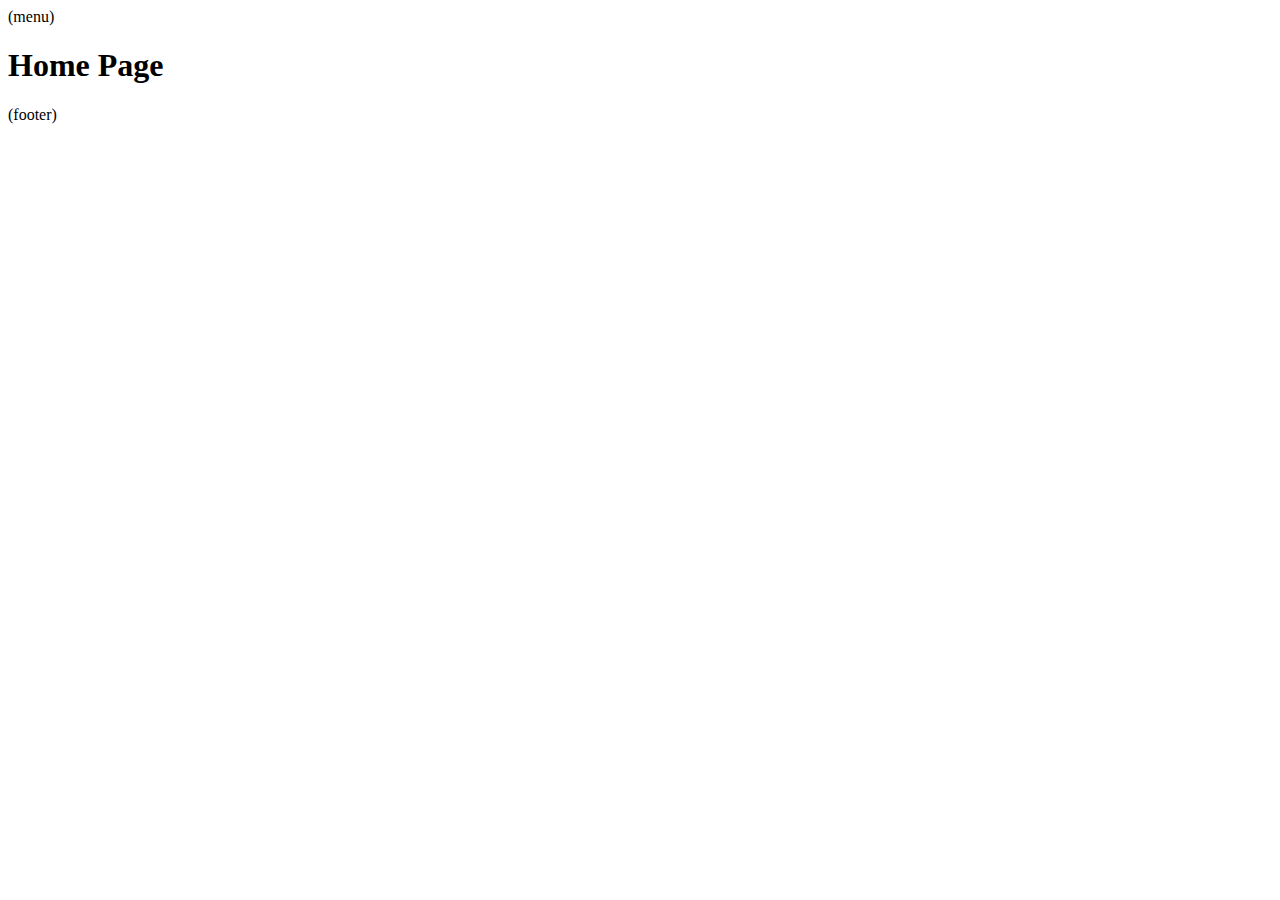
<file: src/main/resources/templates/home/index.html>
<!DOCTYPE html>
<html xmlns:th="http://www.thymeleaf.org"
      xmlns:layout="http://www.ultraq.net.nz/thymeleaf/layout">
      
    <head th:include="layout :: htmlhead"></head>

    <body>
        <nav th:replace="layout :: menu">(menu)</nav>

        <div class="container">
            <h1 class="text-center">Home Page</h1>
            <!-- assim e comentario -->
            
        </div>
        
        <div th:include="layout :: footer">(footer)</div>
    </body>
</html>
</file>
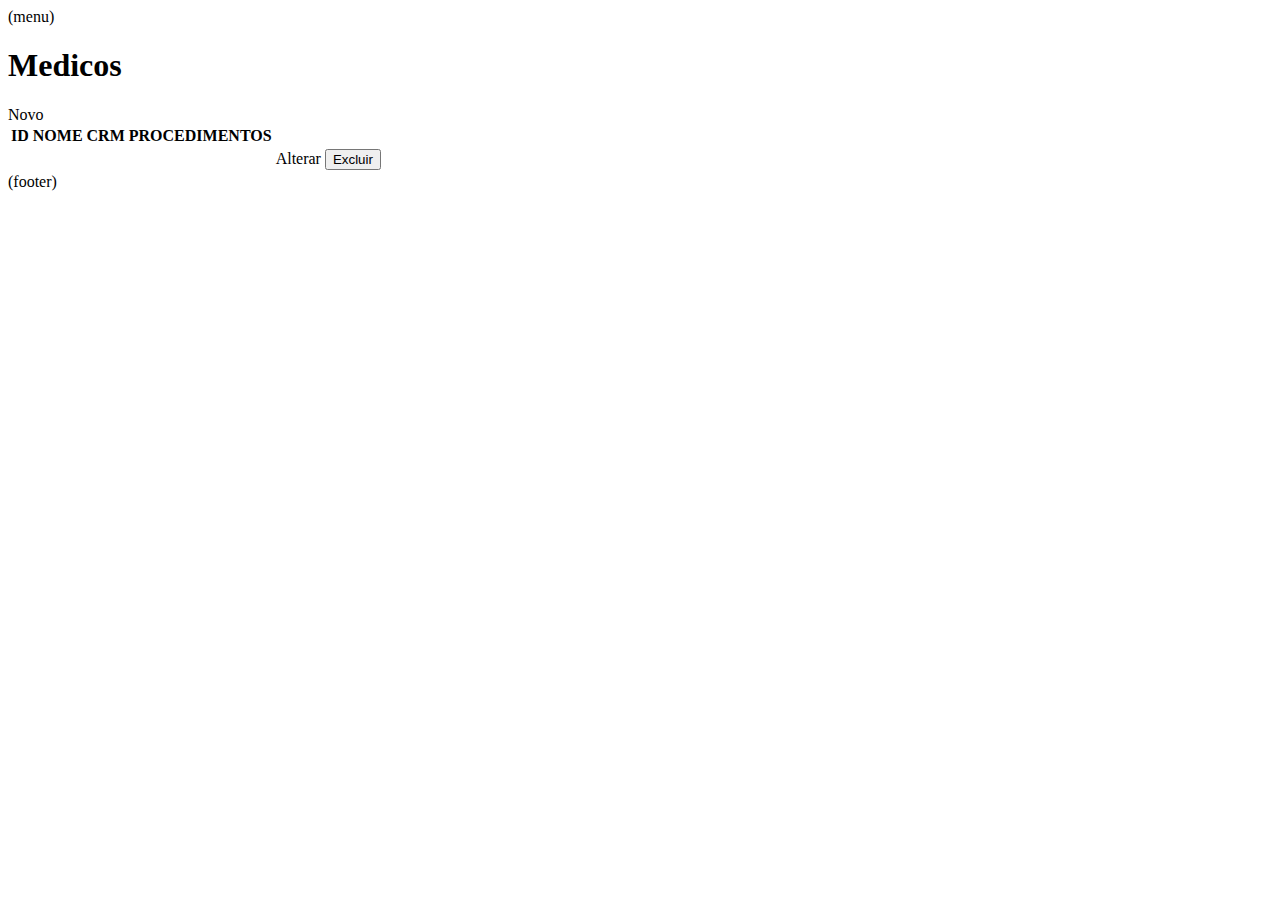
<file: src/main/resources/templates/medico/index.html>
<!DOCTYPE html>
<html xmlns:th="http://www.thymeleaf.org"
      xmlns:layout="http://www.ultraq.net.nz/thymeleaf/layout">

    <head th:include="layout :: htmlhead"></head>

    <body>
        <nav th:replace="layout :: menu">(menu)</nav>

        <div class="container">
            <h1 class="text-center">Medicos</h1>

            <div class="botao-direita">
                <nav>
                    <li><a th:href="@{/medico/novo}">Novo</a></li>
                </nav>
            </div>
            <table class="table" id="medicos">
                <thead>
                    <tr>
                        <th>ID</th>
                        <th>NOME</th>
                        <th>CRM</th>
                        <th>PROCEDIMENTOS</th>
                        <th></th>
                    </tr>
                </thead>
                <tbody>
                    <tr th:each="medico : ${listaMedicos}">
                        <td th:text="${medico.id}"></td>
                        <td th:text="${medico.nome}"></td>
                        <td th:text="${medico.CRM}"></td>
                        <td th:text="${medico.listaProcedimentos}"></td>
                        <td>
                            <a th:href="@{'/medico/alterar/'+${medico.id}}" 
                            class="btn btn-primary">Alterar</a>
                            <button class="btn btn-danger js-delete" 
                            th:data-id="${medico.id}" >Excluir</button>
                        </td>
                    </tr>
                </tbody>
            </table>

        </div>

        <div th:include="layout :: footer">(footer)</div>

        <script type="text/javascript">
            $(document).ready(function(){
                $("#medicos").on('click','.js-delete', function(){
                    let button = $(this);
                    bootbox.confirm("Comfirma a exclusão do registro?", function(result){
                        if (result) {
                            $.ajax({
                                url: '/medico/delete/' + button.attr("data-id"),
                                method: 'GET',
                                success : function(){
                                    window.location.href = "/medico/";
                                }
                            });
                        }
                    });
                });
            });
        </script>
    </body>
</html>
</file>
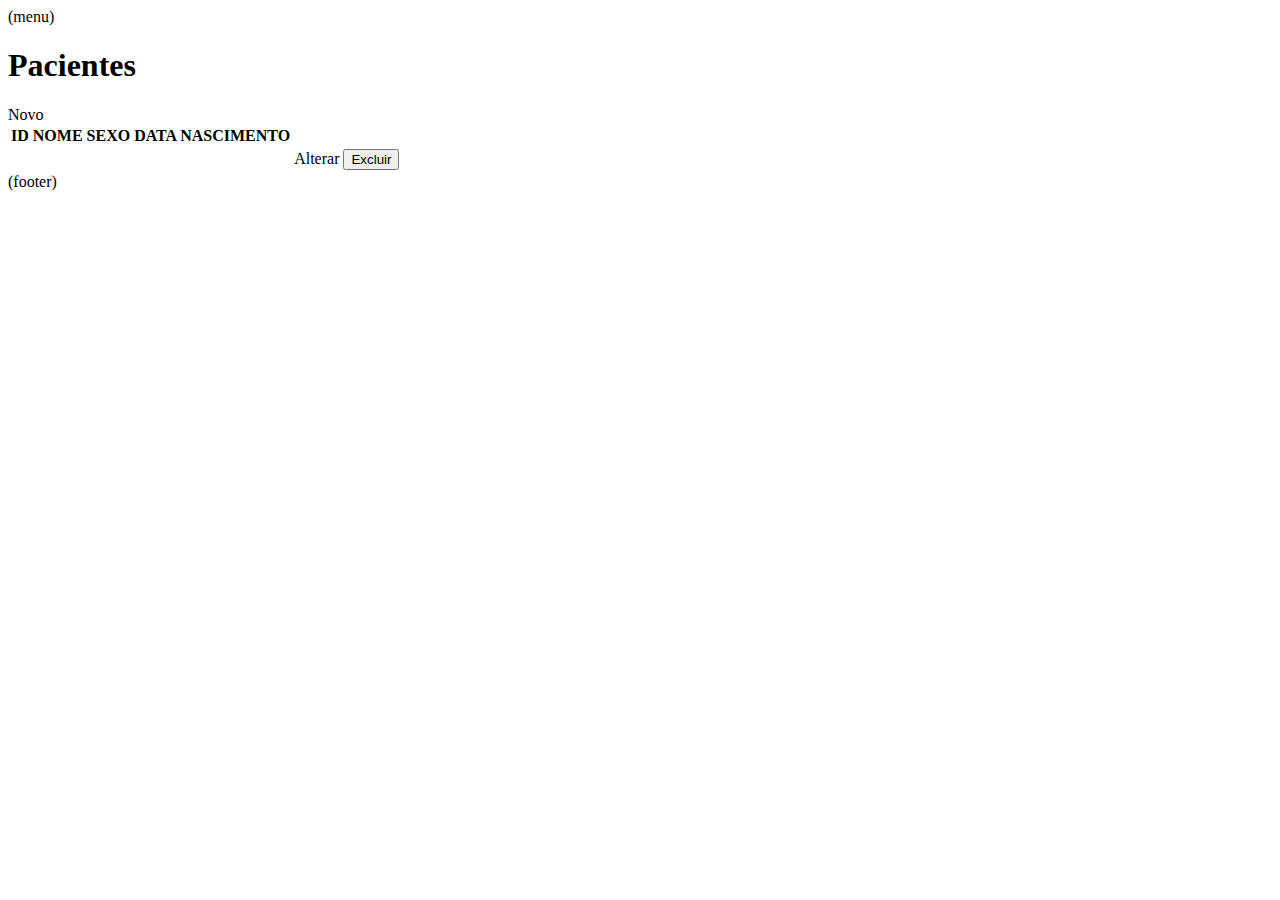
<file: src/main/resources/templates/paciente/index.html>
<!DOCTYPE html>
<html xmlns:th="http://www.thymeleaf.org"
      xmlns:layout="http://www.ultraq.net.nz/thymeleaf/layout">

    <head th:include="layout :: htmlhead"></head>

    <body>
        <nav th:replace="layout :: menu">(menu)</nav>

        <div class="container">
            <h1 class="text-center">Pacientes</h1>

            <div class="botao-direita">
                <!--<a th:href="@{/paciente/novo}" class="btn btn-primary">Novo</a>-->

                <nav>
                    <li><a th:href="@{/paciente/novo}">Novo</a></li>
                </nav>
            </div>
            <table class="table" id="pacientes">
                <thead>
                    <tr>
                        <th>ID</th>
                        <th>NOME</th>
                        <th>SEXO</th>
                        <th>DATA NASCIMENTO</th>
                        <th></th>
                    </tr>
                </thead>
                <tbody>
                    <tr th:each="paciente : ${listaPacientes}">
                        <td th:text="${paciente.id}"></td>
                        <td th:text="${paciente.nome}"></td>
                        <td th:text="${paciente.sexo}"></td>
                        <td th:text="${paciente.dataNascimento}"></td>
                        <td>
                            <a th:href="@{'/paciente/alterar/'+${paciente.id}}" 
                            class="btn btn-primary">Alterar</a>
                            <button class="btn btn-danger js-delete" 
                                    th:data-id="${paciente.id}" >Excluir</button>
                        </td>
                    </tr>
                </tbody>
            </table>

        </div>

        <div th:include="layout :: footer">(footer)</div>
        <script type="text/javascript">
            $(document).ready(function(){
                $("#pacientes").on('click','.js-delete', function(){
                    let button = $(this);
                    bootbox.confirm("Comfirma a exclusão do registro?", function(result){
                        if (result) {
                            $.ajax({
                                url: '/paciente/delete/' + button.attr("data-id"),
                                method: 'GET',
                                success : function(){
                                    window.location.href = "/paciente/";
                                }
                            });
                        }
                    });
                });
            });
        </script>
    </body>
</html>
</file>
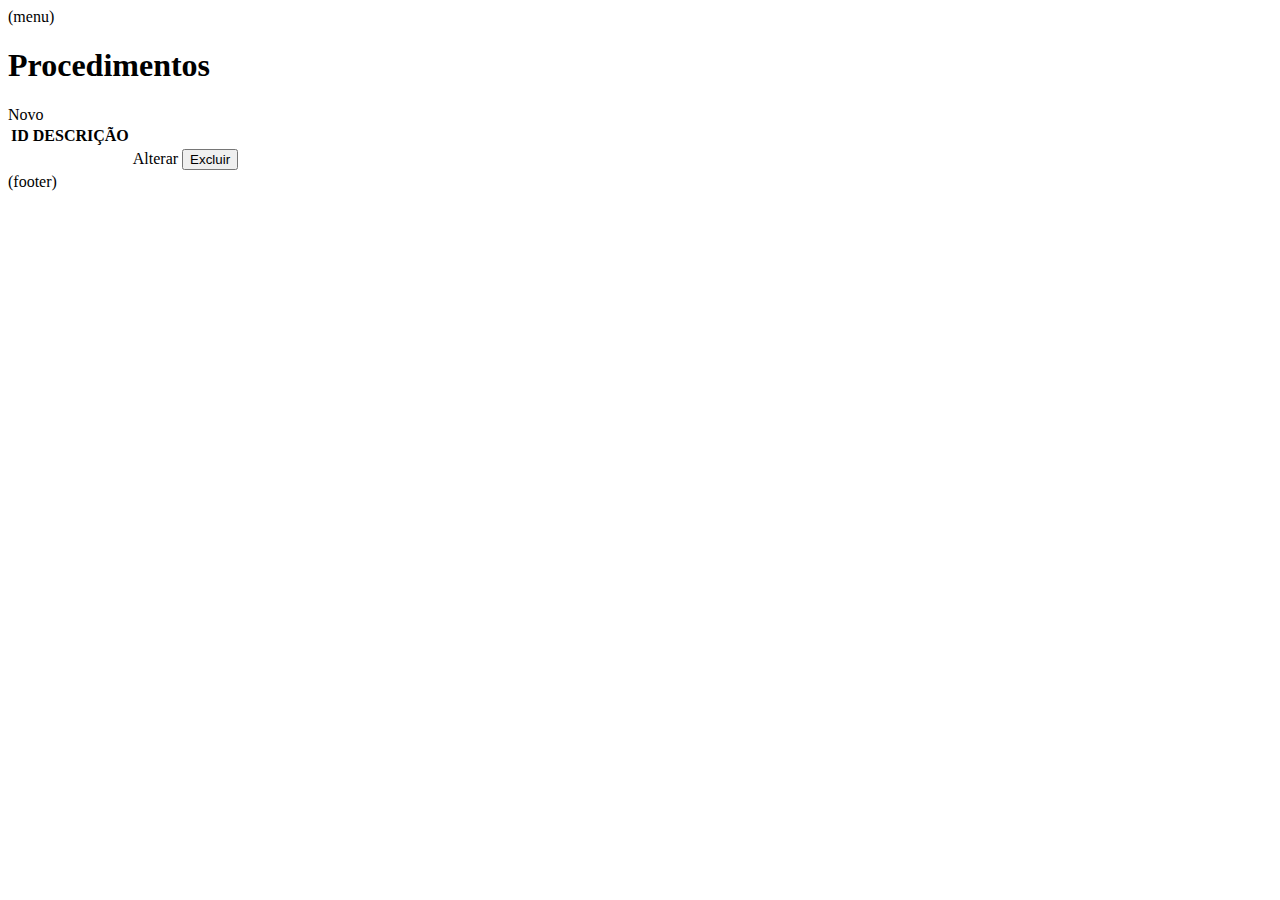
<file: src/main/resources/templates/procedimento/index.html>
<!DOCTYPE html>
<html xmlns:th="http://www.thymeleaf.org"
      xmlns:layout="http://www.ultraq.net.nz/thymeleaf/layout">
      
    <head th:include="layout :: htmlhead"></head>

    <body>
        <nav th:replace="layout :: menu">(menu)</nav>

        <div class="container">
            <h1 class="text-center">Procedimentos</h1>
            
            <div class="botao-direita">
                <nav>
                    <li><a th:href="@{/procedimento/novo}">Novo</a></li>
                </nav>
            </div>
            <table class="table" id="procedimentos">
                <thead>
                    <tr>
                        <th>ID</th>
                        <th>DESCRIÇÃO</th>
                        <th></th>
                    </tr>
                </thead>
                <tbody>
                    <tr th:each="procedimento : ${listaProcedimentos}">
                        <td th:text="${procedimento.id}"></td>
                        <td th:text="${procedimento.descricao}"></td>
                        <td>
                            <a th:href="@{'/procedimento/alterar/'+${procedimento.id}}" 
                            class="btn btn-primary">Alterar</a>
                            <button class="btn btn-danger js-delete" 
                                    th:data-id="${procedimento.id}" >Excluir</button>
                        </td>
                    </tr>
                </tbody>
            </table>

        </div>

        <div th:include="layout :: footer">(footer)</div>
        <script type="text/javascript">
            $(document).ready(function(){
                $("#procedimentos").on('click','.js-delete', function(){
                    let button = $(this);
                    bootbox.confirm("Comfirma a exclusão do registro?", function(result){
                        if (result) {
                            $.ajax({
                                url: '/procedimento/delete/' + button.attr("data-id"),
                                method: 'GET',
                                success : function(){
                                    window.location.href = "/procedimento/";
                                }
                            });
                        }
                    });
                });
            });
        </script>
    </body>
</html>
</file>
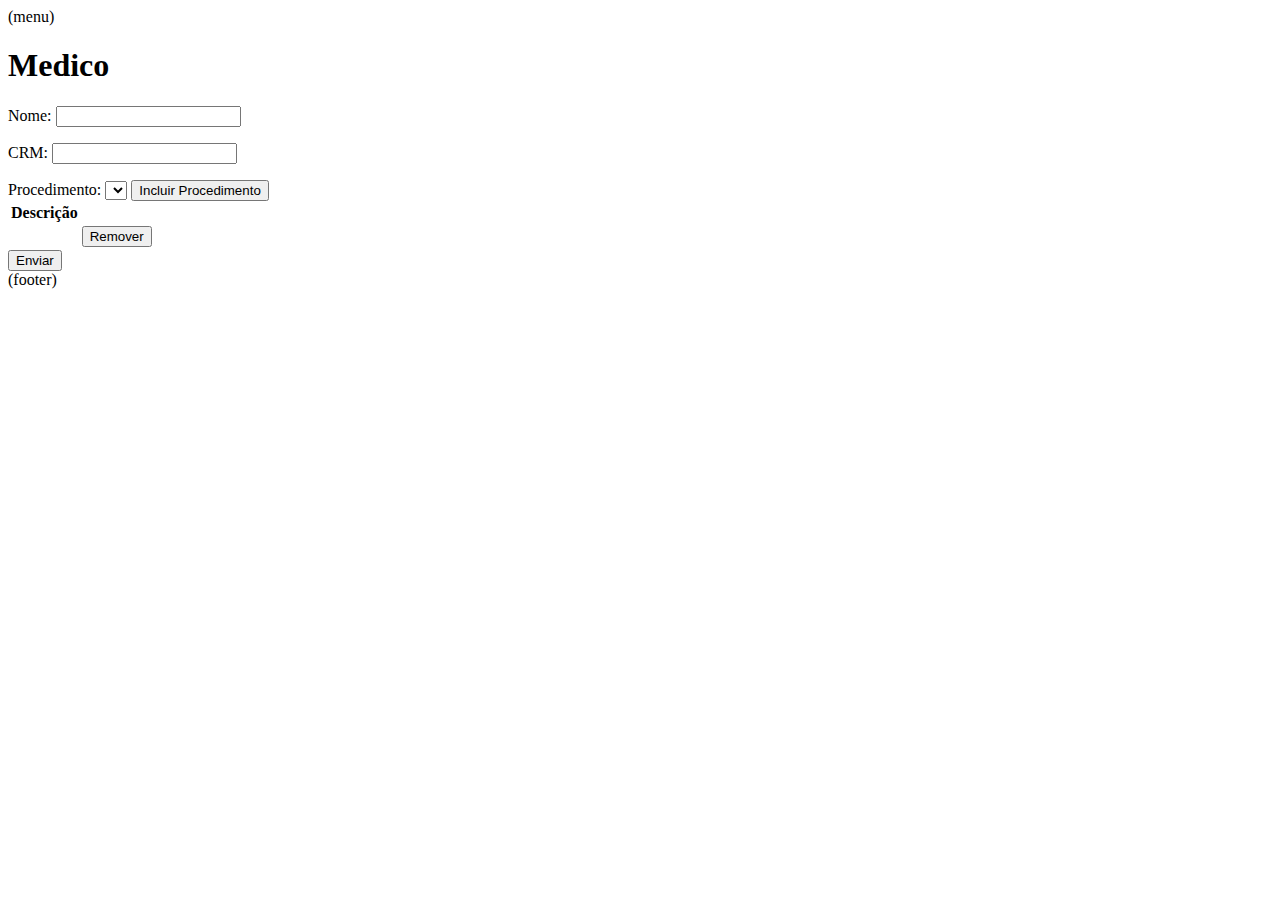
<file: src/main/resources/templates/medico/form.html>
<!DOCTYPE html>
<html xmlns:th="http://www.thymeleaf.org"
      xmlns:layout="http://www.ultraq.net.nz/thymeleaf/layout">
      
    <head th:include="layout :: htmlhead"></head>

    <body>
        <nav th:replace="layout :: menu">(menu)</nav>

        <div class="container">
            <h1>Medico</h1>
            <form th:action="@{/medico/(form)}" 
                  th:object="${medico}" method="POST">
                  <input type="hidden" th:field="*{id}">
                <div class="form-group">
                    <div class="row">
                        <div class="col-6">
                            <label for="txtnome">Nome:</label>
                            <input class="form-control"
                                th:field="*{nome}"
                                type="text" id="txtnome">
                            <p th:if="${#fields.hasErrors('nome')}"
                               th:errors="*{nome}"
                               class="alert alert-danger"></p>
                        </div>
                    </div>
                    <div class="row">
                        <div class="col-6">
                            <label for="txtcrm">CRM:</label>
                            <input class="form-control" 
                                th:field="*{CRM}" 
                                type="text" id="txtcrm">
                            <p th:if="${#fields.hasErrors('CRM')}"
                               th:errors="*{CRM}"
                               class="alert alert-danger"></p>
                        </div>
                    </div>
                    <div class="form-group">
                        <label>Procedimento:</label>
                        <select th:field="*{procedimentoId}"
                            class="form-select">
                            <option
                                th:each="umProcedimento : ${listaProcedimentos}"
                                th:value="${umProcedimento.id}"
                                th:text="${umProcedimento.descricao}">
                            </option>
                        </select>
                        <button type="submit" name="incprocedimento" class="btn btn-primary">Incluir Procedimento</button>
                    </div>
                    <div class="form-group">
                        <table class="table-menu">
                            <thead>
                                <tr>
                                    <th>Descrição</th>
                                    <th></th>
                                </tr>
                            </thead>
                            <tbody>
                                <tr th:each="umProcedimento, stat : *{listaProcedimentos}">
                                    <td th:text="${umProcedimento.descricao}"></td>
                                    <input type="hidden" th:field="*{listaProcedimentos[__${stat.index}__].id}" />
                                    <input type="hidden" th:field="*{listaProcedimentos[__${stat.index}__].descricao}" />
                                    <td>
                                        <button type="submit" name="removeitem" th:value="__${stat.index}__"
                                            class="btn btn-primary">Remover</button>
                                    </td>
                                </tr>
                            </tbody>
                        </table>
                    </div>
                </div>
                <button type="submit" class="btn btn-primary">Enviar</button>
            </form>
        </div>

        <div th:include="layout :: footer">(footer)</div>
    </body>
</html>
</file>
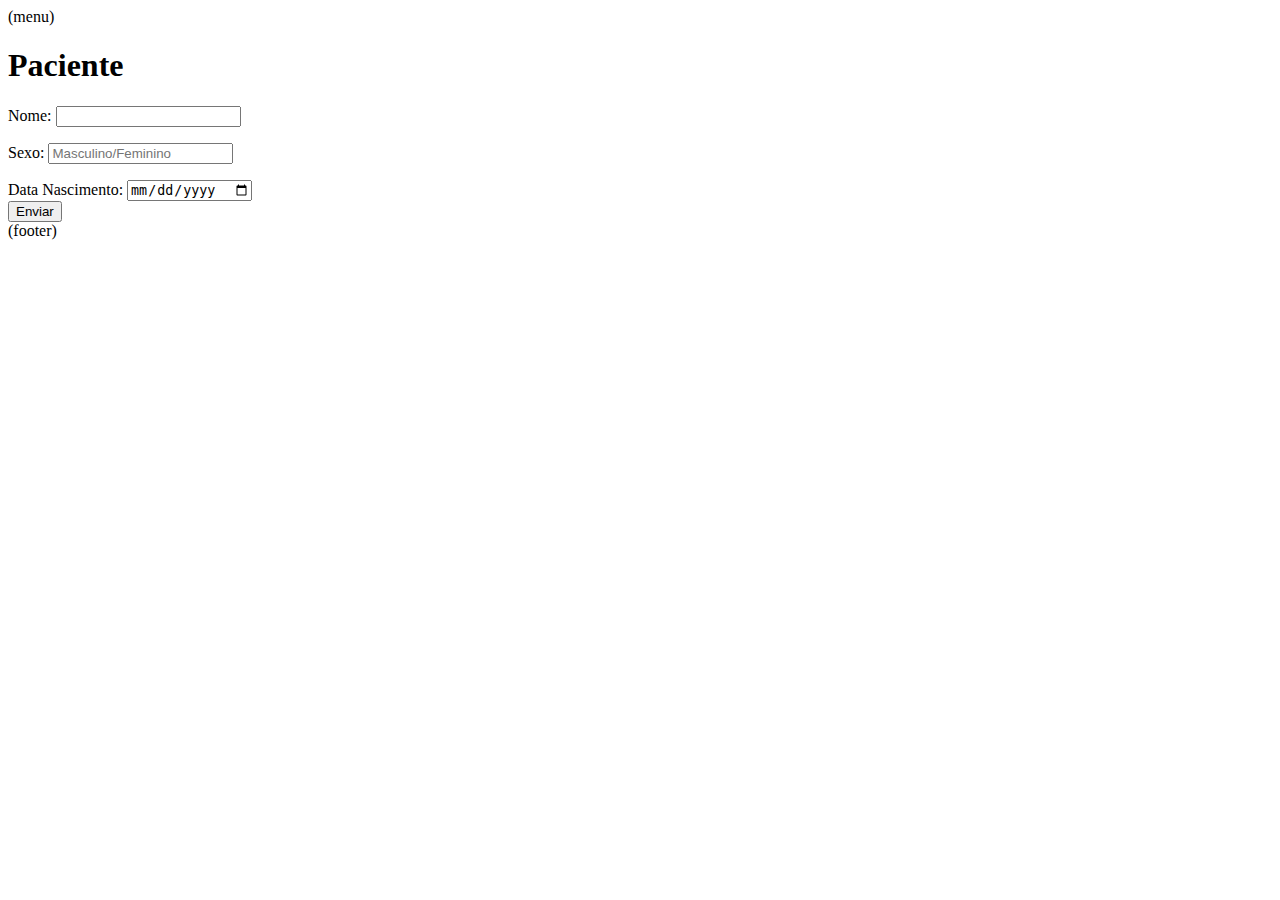
<file: src/main/resources/templates/paciente/form.html>
<!DOCTYPE html>
<html xmlns:th="http://www.thymeleaf.org"
      xmlns:layout="http://www.ultraq.net.nz/thymeleaf/layout">
      
    <head th:include="layout :: htmlhead"></head>

    <body>
        <nav th:replace="layout :: menu">(menu)</nav>

        <div class="container">
            <h1>Paciente</h1>
            <form th:action="@{/paciente/(form)}" 
                  th:object="${paciente}" method="POST">
                  <input type="hidden" th:field="*{id}">
                <div class="form-group">
                    <div class="row">
                        <div class="col-6">
                            <label for="txtnome">Nome:</label>
                            <input class="form-control" 
                                th:field="*{nome}" 
                                type="text" id="txtnome">
                            <p th:if="${#fields.hasErrors('nome')}"
                               th:errors="*{nome}"
                               class="alert alert-danger"></p>
                        </div>
                    </div>
                    <div class="row">
                        <div class="col-6">
                            <label for="txtsexo">Sexo:</label>
                            <input class="form-control" 
                                th:field="*{sexo}" 
                                placeholder="Masculino/Feminino"
                                type="text" id="txtsexo">
                            <p th:if="${#fields.hasErrors('sexo')}"
                               th:errors="*{sexo}"
                               class="alert alert-danger"></p>
                        </div>
                    </div>
                    <div class="row">
                        <div class="col-6">
                            <label for="txtdatanascimento">Data Nascimento:</label>
                            <input class="form-control"
                                th:field="*{dataNascimento}"  
                                type="date" id="txtdatanascimento">
                        </div>
                    </div>
                </div>
                <button type="submit" class="btn btn-primary">Enviar</button>
            </form>
        </div>
        
        <div th:include="layout :: footer">(footer)</div>
    </body>
</html>
</file>
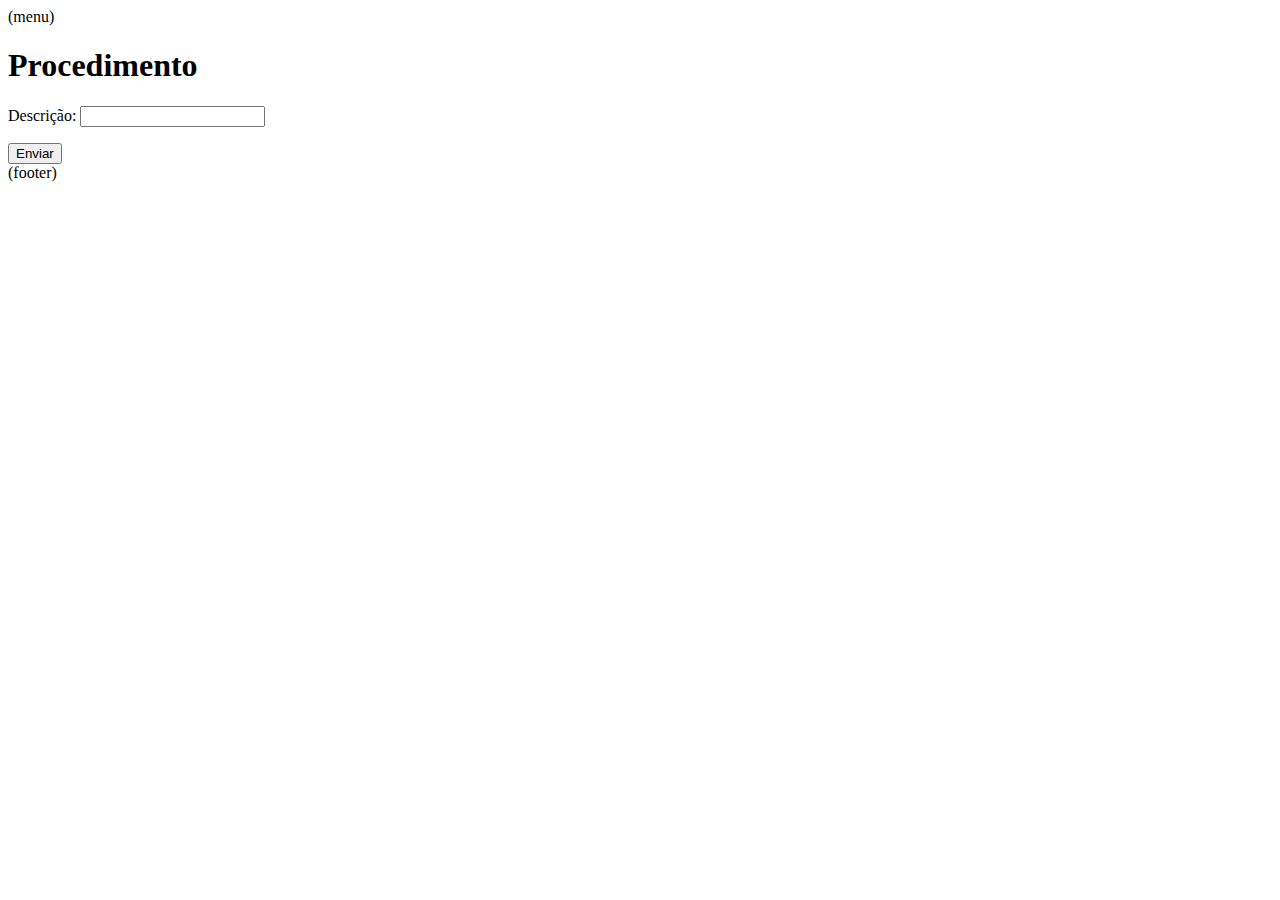
<file: src/main/resources/templates/procedimento/form.html>
<!DOCTYPE html>
<html xmlns:th="http://www.thymeleaf.org"
      xmlns:layout="http://www.ultraq.net.nz/thymeleaf/layout">
      
    <head th:include="layout :: htmlhead"></head>

    <body>
        <nav th:replace="layout :: menu">(menu)</nav>

        <div class="container">
            <h1>Procedimento</h1>
            <form th:action="@{/procedimento/(form)}" 
                  th:object="${procedimento}" method="POST">
                  <input type="hidden" th:field="*{id}">
                <div class="form-group">
                    <div class="row">
                        <div class="col-6">
                            <label for="txtdescricao">Descrição:</label>
                            <input class="form-control"
                                th:field="*{descricao}" 
                                type="text" id="txtdescricao">
                            <p th:if="${#fields.hasErrors('descricao')}"
                               th:errors="*{descricao}"
                               class="alert alert-danger"></p>
                        </div>
                    </div>
                </div>
                <button type="submit" class="btn btn-primary">Enviar</button>
            </form>
        </div>
        <div th:include="layout :: footer">(footer)</div>
    </body>
</html>
</file>
